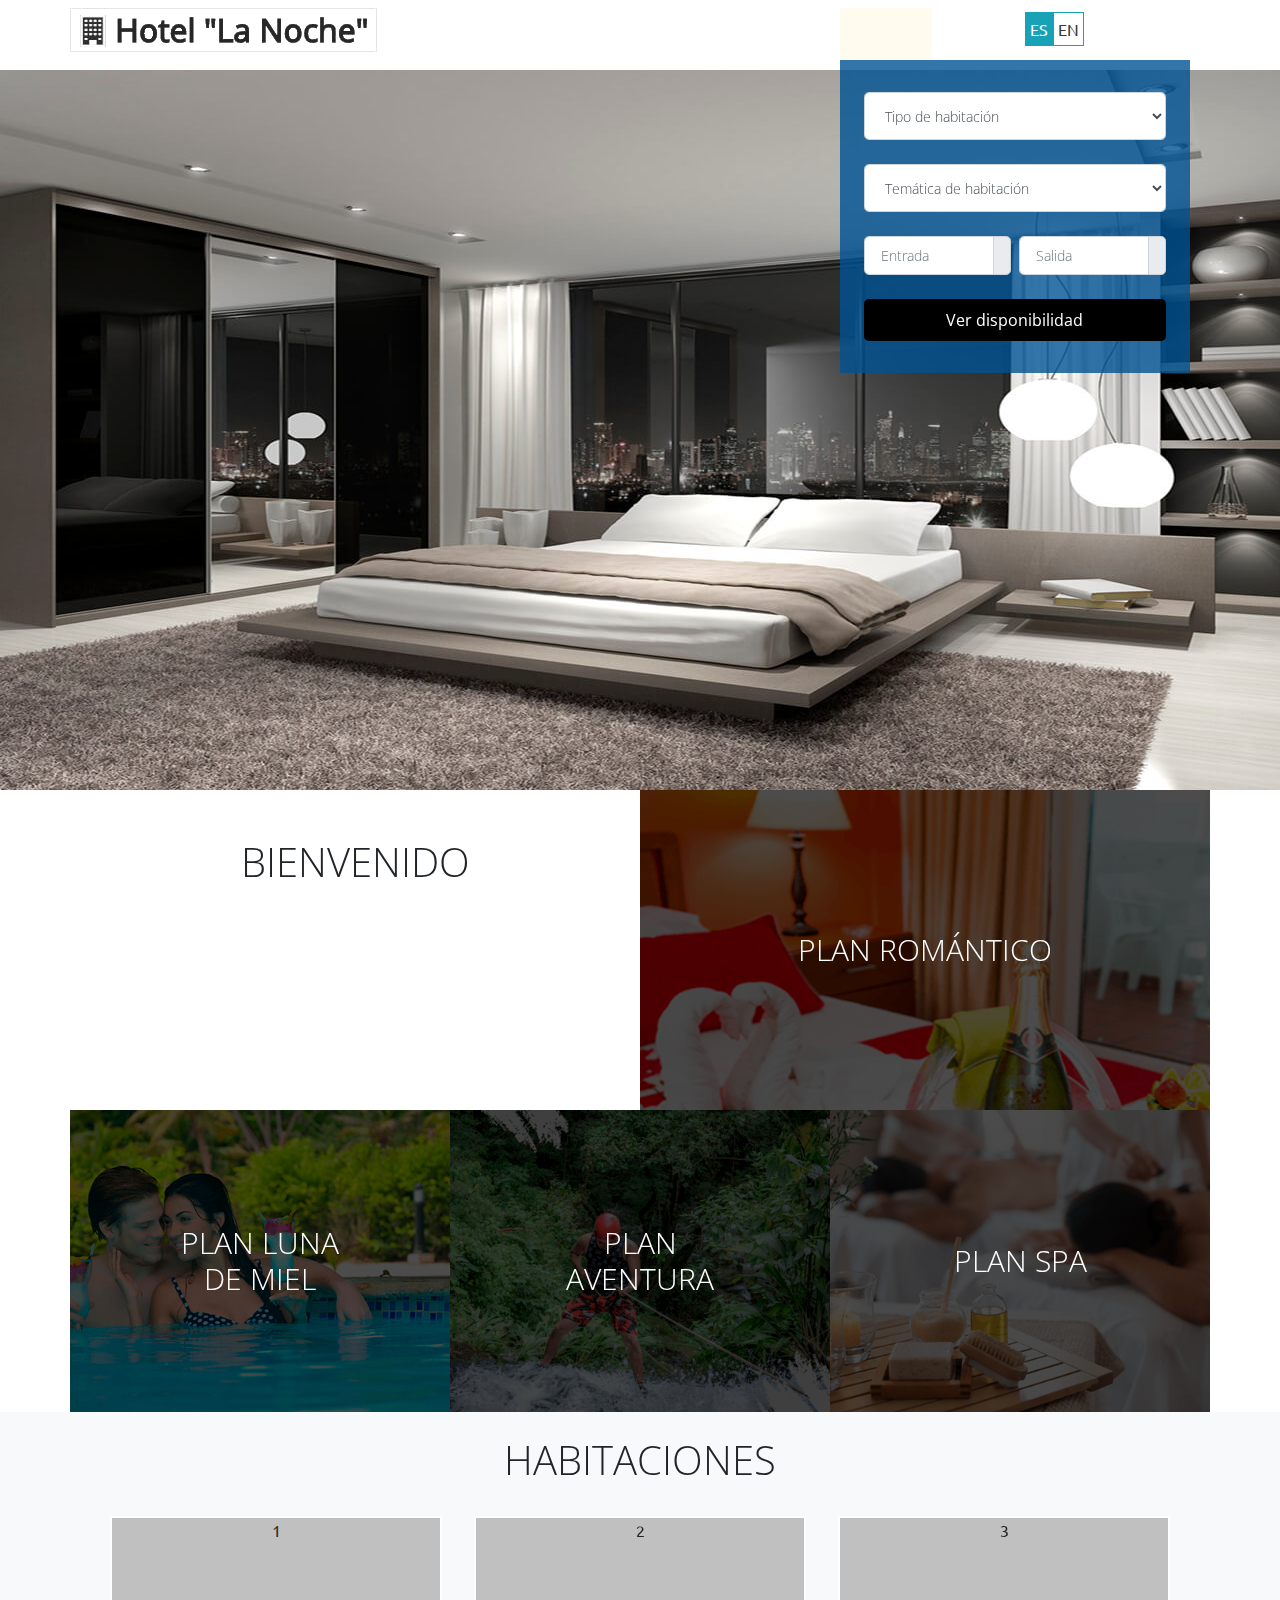
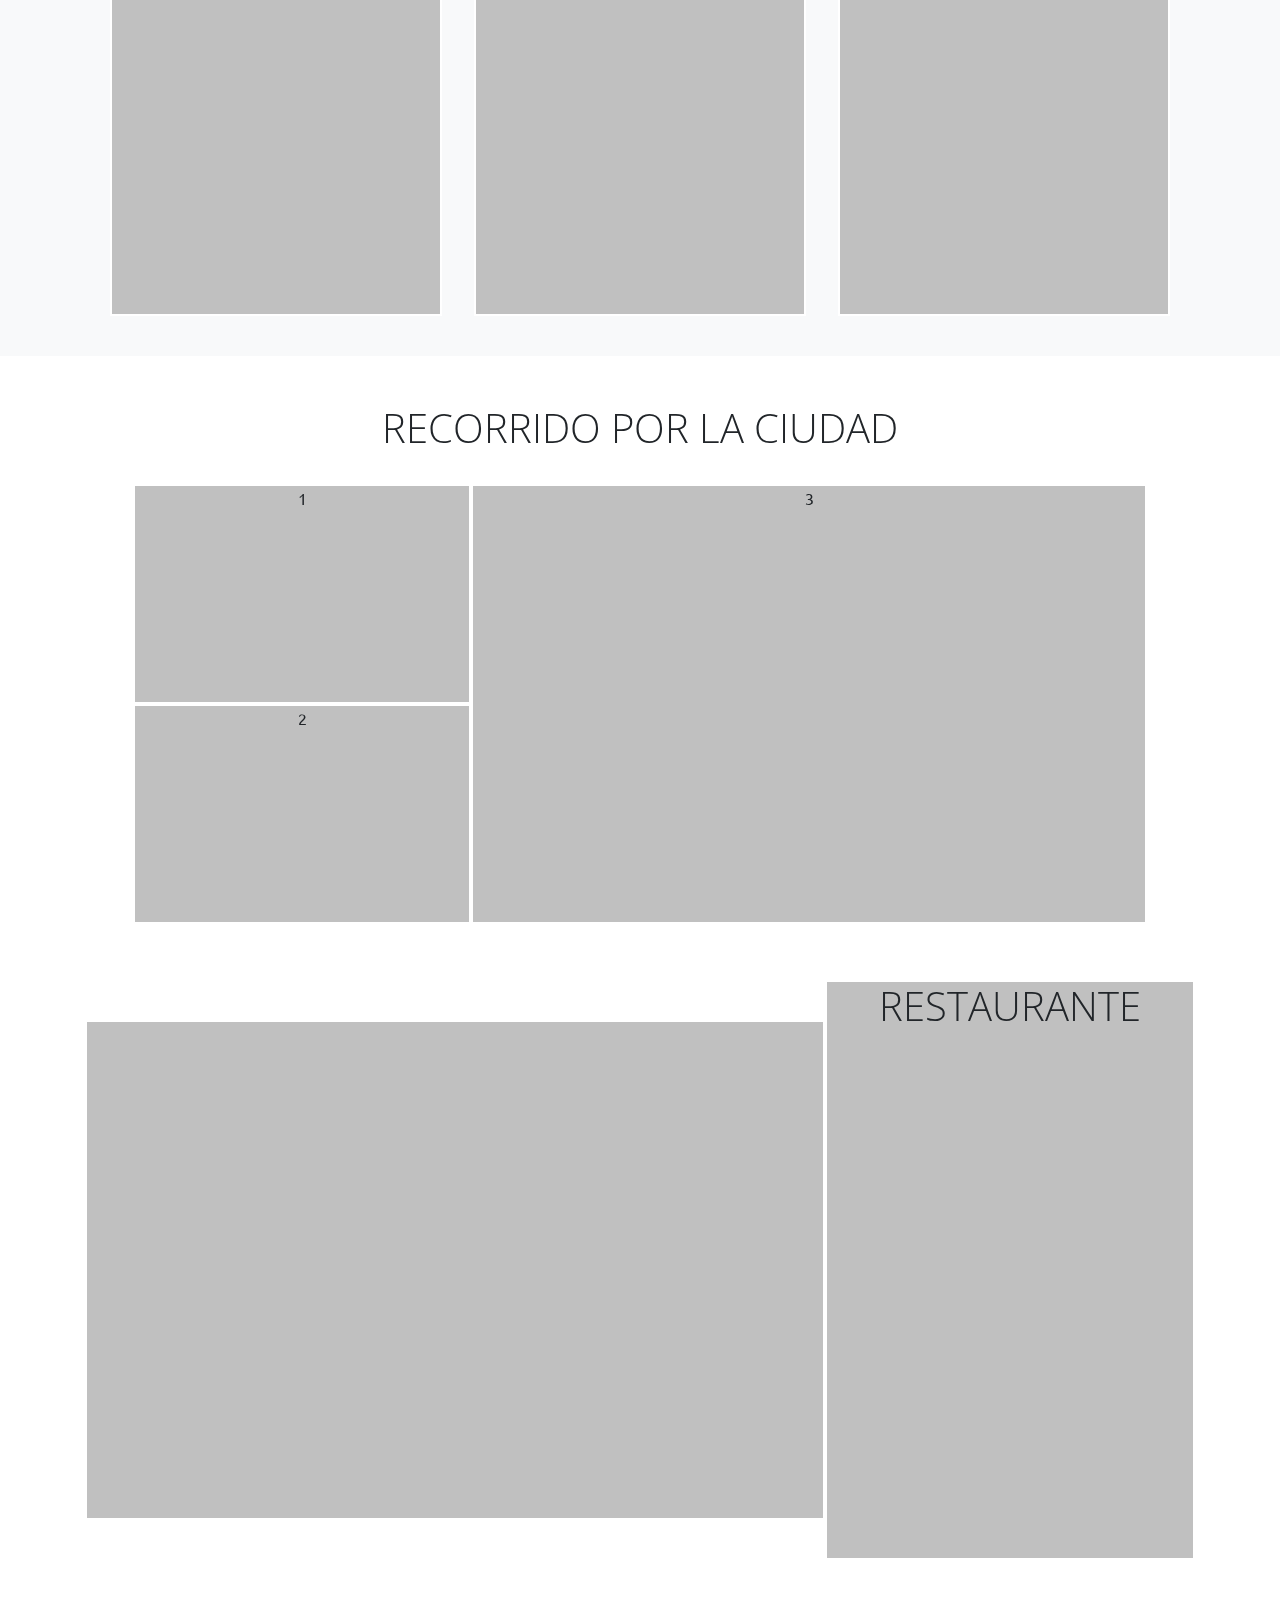
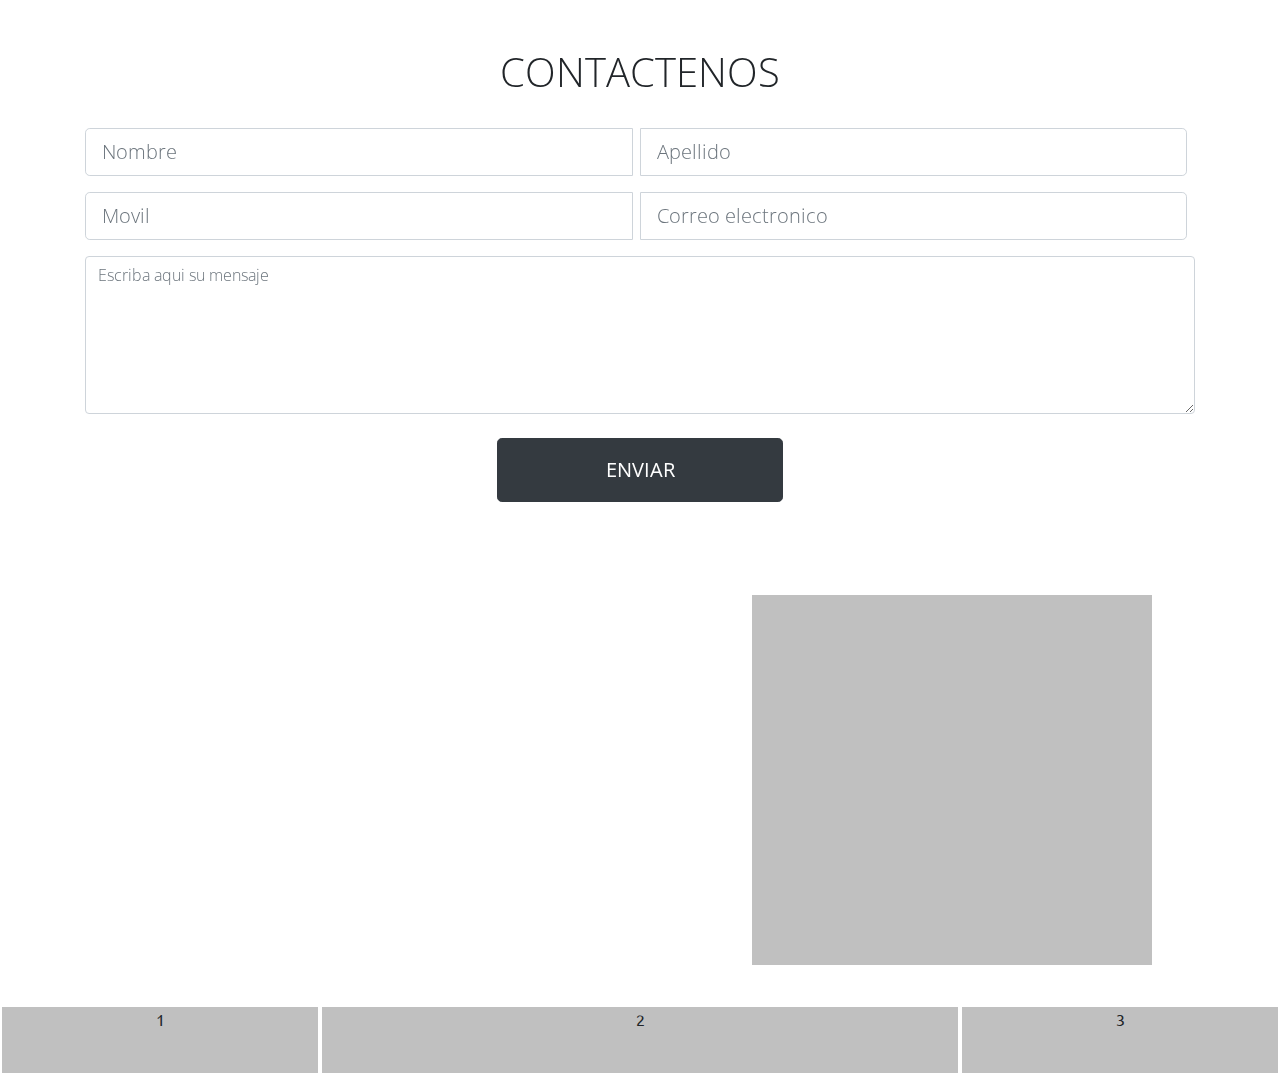
<file: SitioWeb-Hotel/index.html>
<!DOCTYPE html>
<html lang="en">
<head>
	<meta charset="UTF-8">
	<meta name="viewport" content="width=device-width, initial-scale=1">
	<title>"Hotel la noche"</title>
	<link rel="icon" href="imagen/icono.jpg">
	<!--=====================================
	VÍNCULOS CSS
	======================================-->
	<!-- Latest compiled and minified CSS -->
	<link rel="stylesheet" href="https://maxcdn.bootstrapcdn.com/bootstrap/4.1.0/css/bootstrap.min.css">

	<!--Font awesome-->
	<link rel="stylesheet" href="https://use.fontawesome.com/releases/v5.7.2/css/all.css" integrity="sha384-fnmOCqbTlWIlj8LyTjo7mOUStjsKC4pOpQbqyi7RrhN7udi9RwhKkMHpvLbHG9Sr" crossorigin="anonymous">
	<!-- Fuente Open Sans y Ubuntu -->
	<link href="https://fonts.googleapis.com/css?family=Open+Sans:300|Ubuntu" rel="stylesheet">

	<!-- jdSlider -->
	<link rel="stylesheet" href="css/plugins/jquery.jdSlider.css">

	<!-- bootstrap datepicker -->
	<link rel="stylesheet" href="css/plugins/bootstrap-datepicker.standalone.min.css">

	<!-- Hoja de estilo personalizada -->
	<link rel="stylesheet" href="css/style.css">

	<!--=====================================
	VÍNCULOS JAVASCRIPT
	======================================-->

	<!-- jQuery library -->
	<script src="https://ajax.googleapis.com/ajax/libs/jquery/3.3.1/jquery.min.js"></script>

	<!-- Popper JS -->
	<script src="https://cdnjs.cloudflare.com/ajax/libs/popper.js/1.14.0/umd/popper.min.js"></script>

	<!-- Latest compiled JavaScript -->
	<script src="https://maxcdn.bootstrapcdn.com/bootstrap/4.1.0/js/bootstrap.min.js"></script>

	<!-- bootstrap datepicker -->
	<!-- https://bootstrap-datepicker.readthedocs.io/en/latest/ -->
	<script src="js/plugins/bootstrap-datepicker.min.js"></script>

	<!-- https://easings.net/es# -->
	<script src="js/plugins/jquery.easing.js"></script>

	<!-- https://markgoodyear.com/labs/scrollup/ -->
	<script src="js/plugins/scrollUP.js"></script>

	<!-- jdSlider -->
	<!-- https://www.jqueryscript.net/slider/Carousel-Slideshow-jdSlider.html -->
	<script src="js/plugins/jquery.jdSlider-latest.js"></script>

	
	
</head>
<body>
<!--HEADER-->
<!--´sirve para el efecto paralax de la imagen trasera-->
<header class="container-fluid p-0 bg-white">
	<div class="container p-0">
		<div class="grid-container py-2">
			
			<!--Logo-->
			<div class="grid-item">
				<a href="index.html">
					<img src="imagen/logo_LaNoche.png" alt="img-fluid">
				</a>
			</div>
			<div class="grid-item d-none d-lg-block"></div>

			<!--Campana y reserva-->
			<div class="grid-item d-none d-lg-block bloqueReservas">
				<div class="py-2 campana-y-reserva mostrarBloqueReservas" modo="abajo">
					<i class="fas fa-concierge-bell lead mx-2"></i>
					<i class="fas fa-caret-up lead mx-2 flechaReserva"></i>
				</div>

				<!--Formulario de reservas-->
				<div class="formReservas py-1 py-lg-2 px-4">
					<div class="form-group my-4">
						<select class="form-control form-control-lg">
							<option>Tipo de habitación</option>
							<option>Suite</option>
							<option>Especial</option>
							<option>Standar</option>
						</select>
					</div>

					<div class="form-group my-4">
						<select class="form-control form-control-lg">
							<option>Temática de habitación</option>
							<option>Oriental</option>
							<option>Contemporánea</option>
							<option>Africana</option>
							<option>Clásica</option>
							<option>Retro</option>
						</select>
					</div>

					<div class="row">
						 <div class="col-6 input-group input-group-lg pr-1">						
							<input type="text" class="form-control datepicker entrada" placeholder="Entrada">
							<div class="input-group-append">
								<span class="input-group-text p-2">
									<i class="far fa-calendar-alt small text-gray-dark"></i>
								</span>
							</div>
						</div>

						<div class="col-6 input-group input-group-lg pl-1">
							<input type="text" class="form-control datepicker salida" placeholder="Salida">
							<div class="input-group-append">
								<span class="input-group-text p-2">
									<i class="far fa-calendar-alt small text-gray-dark"></i>
								</span>
							</div>
						</div>
					</div>
					<input type="button" class="btn btn-block btn-lg my-4 text-white" value="Ver disponibilidad">
				</div>
			</div>

			<!--INgreso de usuario-->
			<div class="grid-item d-none d-lg-block mt-2">
				<a href="#modalIngreso" data-toggle="modal"><i class="fas fa-user"></i></a>
			</div>

			<!--Seleccion de idioma-->
			<div class="grid-item d-none d-lg-block mt-1 idiomas">
				<span class="border border-info float-left p-1 bg-info text-white idiomaEs">ES</span>
				<span class="border border-info float-left p-1 bg-white text-dark idiomaEn">EN</span>
			</div>

			<!--menú boton-->
			<div class="grid-item mt-1 mt-sm-3 mt-md-4 mt-lg-2 botonMenu">
				<i class="fas fa-bars lead"></i>
			</div>
		</div>
	</div>
</header>

<!--MENÚ-->
<nav class="menu container-fluid p-0">
	<ul class="nav nav-justified py-2">
		
		<li class="nav-item">
			<a class="nav-link text-white" href="#planes">Planes</a>
		</li>

		<li class="nav-item">
			<a class="nav-link text-white" href="#habitaciones">Habitaciones</a>
		</li>

		<li class="nav-item">
			<a class="nav-link text-white" href="#pueblo">Trujillo</a>
		</li>

		<li class="nav-item">
			<a class="nav-link text-white" href="#restaurante">Restaurante</a>
		</li>
		<li class="nav-item">
			<a class="nav-link text-white" href="#contactenos">Contáctenos</a>
		</li>

		<li class="nav-item">
			<ul class="my-2 py-1">
				<li>
					<a href="#" target="_blank">
						<i class="fab fa-facebook-f text-white float-left mx-2"></i>
					</a>
				</li>

				<li>
					<a href="#" target="_blank">
						<i class="fab fa-twitter text-white float-left mx-2"></i>
					</a>
				</li>

				<li>
					<a href="#" target="_blank">
						<i class="fab fa-youtube text-white float-left mx-2"></i>
					</a>
				</li>

				<li>
					<a href="#" target="_blank">
						<i class="fab fa-instagram text-white float-left mx-2"></i>
					</a>
				</li>
			</ul>
		</li>
	</ul>
</nav>

<!--MENÚ MÓVIL-->
<div class="menuMovil">
	<div class="row">
		<div class="col-6">			
			<a href="#modalIngreso" data-toggle="modal">
				<i class="fas fa-user lead ml-3 mt-4"></i>
			</a>
		</div>	

		<div class="col-6">			
			<div class="float-right mr-3 mt-3 mr-sm-5 mt-sm-4">
				<span class="border border-info float-left p-1 bg-info text-white idiomaEs">ES</span>
				<span class="border border-info float-left p-1 bg-white text-dark idiomaEn">EN</span>
			</div>	
		</div>	
	</div>

	<div class="formReservas py-1 py-lg-2 px-4">
		<div class="form-group my-4">
			<select class="form-control form-control-lg">
				<option>Tipo de habitación</option>
				<option>Suite</option>
				<option>Especial</option>
				<option>Standar</option>
			</select>
		</div>

		<div class="form-group my-4">
			<select class="form-control form-control-lg">
				<option>Temática de habitación</option>
				<option>Oriental</option>
				<option>Contemporánea</option>
				<option>Africana</option>
				<option>Clásica</option>
				<option>Retro</option>
			</select>
		</div>

		<div class="row">
			 <div class="col-6 input-group input-group-lg pr-1">
				<input type="text" class="form-control datepicker entrada" placeholder="Entrada">
				<div class="input-group-append">
					<span class="input-group-text p-2">
						<i class="far fa-calendar-alt small text-gray-dark"></i>
					</span>
				</div>
			</div>

			<div class="col-6 input-group input-group-lg pl-1">
				<input type="text" class="form-control datepicker salida" placeholder="Salida">
				<div class="input-group-append">
					<span class="input-group-text p-2">
						<i class="far fa-calendar-alt small text-gray-dark"></i>
					</span>
				</div>
			</div>
		</div>

		<input type="button" class="btn btn-block btn-lg my-4 text-white" value="Ver disponibilidad">
	</div>

	<ul class="nav flex-column mt-4 pl-4 mb-5">
		<li class="nav-item">
			<a class="nav-link text-white my-2" href="#planesMovil">Planes</a>
		</li>

		<li class="nav-item">
			<a class="nav-link text-white my-2" href="#habitaciones">Habitaciones</a>
		</li>

		<li class="nav-item">
			<a class="nav-link text-white my-2" href="#pueblo">Recorrido Trujillo</a>
		</li>

		<li class="nav-item">
			<a class="nav-link text-white my-2" href="#restaurante">Restaurante</a>
		</li>

		<li class="nav-item">
			<a class="nav-link text-white my-2" href="#contactenos">Contáctenos</a>
		</li>
	</ul>
</div>

<!--banner-->
<div class="banner container-fluid p-0">
	<div class="jd-slider fade-slider">		
		<div class="slide-inner">			
			<ul class="slide-area">				
				<li>					
                    <img src="imagen/banner01.jpg" width="100%">
                </li>

                <li>              	
                    <img src="imagen/banner02.jpg" width="100%">
                </li>

                <li>               	
                    <img src="imagen/banner03.jpg" width="100%">
                </li>

                <li>               	
                    <img src="imagen/banner04.jpg" width="100%">
                </li>
			</ul>
		</div>

	 	<div class="controller d-none">
			<a class="auto" href="#">
                <i class="fas fa-play fa-xs"></i>
                <i class="fas fa-pause fa-xs"></i>
            </a>
            <div class="indicate-area"></div>
	 	</div>

	 	<div class="verMas text-center bg-white rounded-circle d-none d-lg-block" vinculo="#planes">
    		<i class="fas fa-chevron-down"></i>	
    	</div>
	</div>
</div>

<!--planes-->
<div class="planes container-fluid bg-white p-0" id="planes">
	<div class="container p-0">		
		<div class="grid-container">			
			<div class="grid-item">				
				<h1 class="text-center py-3 py-lg-5 tituloPlan" tituloPlan="BIENVENIDO">BIENVENIDO</h1>

				<p class="text-muted text-left px-4 descripcionPlan" descripcionPlan="Hotel en la mejor ubicacion en la ciudad primaveral, ofreciendo sus distintos planes para que su estadia sea maravillosa."></p>
			</div>

			<div class="grid-item d-none d-lg-block" data-toggle="modal" data-target="#modalPlanes">
				<figure class="text-center">					
					<h1 descripcion="Lorem ipsum dolor sit amet, consectetur adipisicing elit. Quas suscipit quis eligendi voluptatibus dolore libero quasi delectus odit impedit optio eius corporis cumque numquam aliquid repudiandae quisquam dolor explicabo, totam.">PLAN ROMÁNTICO</h1>
				</figure>

				<img src="imagen/plan-romantico.png" class="img-fluid" width="100%">
			</div>

			<div class="grid-item d-none d-lg-block" data-toggle="modal" data-target="#modalPlanes">				
				<figure class="text-center">					
					<h1 descripcion="Lorem ipsum dolor sit amet, consectetur adipisicing elit. Placeat dicta fugiat nihil amet officiis, atque molestiae velit, quod repudiandae asperiores illum accusantium ullam, necessitatibus excepturi inventore, mollitia est vitae impedit.">PLAN LUNA DE MIEL</h1>
				</figure>

				<img src="imagen/luna-de-miel.png" class="img-fluid" width="100%">
			</div>

			<div class="grid-item d-none d-lg-block" data-toggle="modal" data-target="#modalPlanes">				
				<figure class="text-center">					
					<h1 descripcion="Lorem ipsum dolor sit amet, consectetur adipisicing elit. Deserunt blanditiis nulla expedita nostrum vero. Laborum repudiandae numquam mollitia earum natus ut delectus quas, iste unde doloribus suscipit qui, voluptate perspiciatis.">PLAN AVENTURA</h1>
				</figure>

				<img src="imagen/plan-aventura.png" class="img-fluid" width="100%">
			</div>

			<div class="grid-item d-none d-lg-block" data-toggle="modal" data-target="#modalPlanes">				
				<figure class="text-center">
					<h1 descripcion="Lorem ipsum dolor sit amet, consectetur adipisicing elit. Consectetur perspiciatis debitis sint sapiente nemo a molestiae, velit, ab numquam praesentium dolor nulla dolorum doloremque odio laboriosam impedit fuga ad, necessitatibus.">PLAN SPA</h1>
				</figure>

				<img src="imagen/plan-spa.png" class="img-fluid" width="100%">
			</div>
		</div>
	</div>
</div>

<!--Habitaciones-->
<div class=" habitaciones container-fluid bg-light">
	<div class="container">
		<h1 class="pt-4 text-center">HABITACIONES</h1>
		<div class="row p-4 text-center">
			<div class="col-12 col-lg-4 pb-3 px-0 px-lg-3">
				<main>1</main>
			</div>
			<div class="col-12 col-lg-4 pb-3 px-0 px-lg-3">
				<main>2</main>
			</div>
			<div class="col-12 col-lg-4 pb-3 px-0 px-lg-3">
				<main>3</main>
			</div>
		</div>
	</div>
</div>

<!--Plan movil-->
<div class="d-block d-lg-none planesMovil bg-white">
	<h1 class="text-center py-3">PLANES</h1>
	<div class="grid-container px-5">
		<div class="grid-item">1</div>
	</div>
</div>

<!--recorrido por la ciudad-->
<div class=" recorridoCiudad container-fluid bg-white">
	<div class="container">
		<h1 class="pt-5 text-center">RECORRIDO POR LA CIUDAD</h1>
		<div class="grid-container pt-4 pb-5 px-0 px-lg-5">
			<div class="grid-item">1</div>
			<div class="grid-item">2</div>
			<div class="grid-item d-none d-lg-block">3</div>
		</div>
	</div>
</div>

<!--Restaurante-->
<div class="fondoRestaurante container-fluid bg-dark">
	
</div>

<div class="restaurante container-fluid pt-5">
	<div class="container">
		<div class="grid-container">
			<div class="grid-item d-none d-lg-block">
				<div class="carta row p-5">
					<div class="col-4 text-center p-1">1</div>
					<div class="col-4 text-center p-1">2</div>
					<div class="col-4 text-center p-1">3</div>
					<div class="col-4 text-center p-1">4</div>
					<div class="col-4 text-center p-1">5</div>
					<div class="col-4 text-center p-1">6</div>
				</div>
			</div>
			<div class="grid-item">
				<h1>RESTAURANTE</h1>
			</div>
		</div>
	</div>
</div>

<!--Contactenos-->
<div class="contactenos container-fluid bg-white py-4">
	<div class="container text-center">
		<h1 class="py-sm-4">CONTACTENOS</h1>
		<form>
			<div class="input-group input-group-lg">
				<input type="text" class="form-control mb-3 mr-2 form-control-lg" placeholder="Nombre">
				<input type="text" class="form-control mb-3 mr-2 form-control-lg" placeholder="Apellido">
			</div>

			<div class="input-group input-group-lg">
				<input type="text" class="form-control mb-3 mr-2 form-control-lg" placeholder="Movil">
				<input type="text" class="form-control mb-3 mr-2 form-control-lg" placeholder="Correo electronico">
			</div>

			<textarea class="form-control" rows="6" placeholder="Escriba aqui su mensaje"></textarea>

			<input class="btn btn-dark my-4 btn-lg py-3 text-uppercase" value="Enviar">
		</form>
	</div>
</div>

<!--Mapa-->
<div class="mapa container-fluid bg-white p-0">
	<iframe src="https://www.google.com/maps/embed?pb=!1m18!1m12!1m3!1d3949.8883894644237!2d-79.0117212857559!3d-8.112845694159578!2m3!1f0!2f0!3f0!3m2!1i1024!2i768!4f13.1!3m3!1m2!1s0x91ad162da0799015%3A0xd249c69229cf35ae!2sRicardo%20Palma%2C%20Trujillo%2013007!5e0!3m2!1ses-419!2spe!4v1574807142761!5m2!1ses-419!2spe" width="100%" height="450" frameborder="0" style="border:0;" allowfullscreen></iframe>
	
	<div class="info">
		
	</div>
</div>

<!--Footer-->
<footer class="container-fluid p-0">
	<div class="grid-container">
		<div class="grid-item d-none d-lg-block">1</div>
		<div class="grid-item d-none d-lg-block">2</div>
		<div class="grid-item">3</div>
	</div>
</footer>

<!--VENTANA MODAL INGRESO-->
<div class="modal" id="modalIngreso">
  <div class="modal-dialog">
    <div class="modal-content">
      <div class="modal-header bg-info text-white">
        <h4 class="modal-title">Ingresar</h4>
        <button type="button" class="close text-white" data-dismiss="modal">&times;</button>
      </div>

      <div class="modal-body">

      	<!--INGRESO CON REDES SOCIALES-->
       
      	<div class="d-flex">
			<div class="px-2 flex-fill">
				<p class="p-2 bg-primary text-center text-white">
					<i class="fab fa-facebook"></i>
					Ingreso con Facebook
				</p>
			</div>
			<div class="px-2 flex-fill">
				<p class="p-2 bg-danger text-center text-white">
					<i class="fab fa-google"></i>
					Ingreso con Google
				</p>
			</div>
      	</div>

      	<!--INGRESO DIRECTO-->
		<hr class="mt-0">
		<form>
			<div class="input-group mb-3">
			    <div class="input-group-prepend">
			      <span class="input-group-text">
			      	<i class="far fa-envelope"></i>
			      </span>
			    </div>
			    <input type="email" class="form-control" placeholder="Email">
		  	</div>

		  	<div class="input-group mb-3">
			    <div class="input-group-prepend">
			      <span class="input-group-text">
					<i class="fas fa-unlock-alt"></i>
			      </span>
			    </div>
			    <input type="password" class="form-control" placeholder="Contraseña">
		  	</div>	

			<input type="submit" class="btn btn-dark btn-block" value="Ingresar">
		</form>
      </div>

      <div class="modal-footer">    
		¿No tiene una cuenta registrada? | 
		<strong>
			<a href="#modalRegistro" data-toggle="modal" data-dismiss="modal">
				Registrarse
			</a>
		</strong>
      </div>
    </div>
  </div>
</div>

<!--VENTANA MODAL REGISTRO-->
<div class="modal" id="modalRegistro">
  <div class="modal-dialog">
    <div class="modal-content">
      <div class="modal-header bg-info text-white">
        <h4 class="modal-title">Registarse</h4>
        <button type="button" class="close text-white" data-dismiss="modal">&times;</button>
      </div>
      <div class="modal-body">

      	<!--INGRESO CON REDES SOCIALES-->
 		<div class="d-flex">
			<div class="px-2 flex-fill">
				<p class="p-2 bg-primary text-center text-white">
					<i class="fab fa-facebook"></i>
					Ingreso con Facebook
				</p>
			</div>

			<div class="px-2 flex-fill">
				<p class="p-2 bg-danger text-center text-white">
					<i class="fab fa-google"></i>
					Ingreso con Google
				</p>
			</div>
      	</div>

      	<!--REGISTRO DIRECTO-->
		<hr class="mt-0">
		<form>
			<div class="input-group mb-3">
			    <div class="input-group-prepend">
			      <span class="input-group-text">	      	
			      	<i class="far fa-user"></i>
			      </span>
			    </div>
			    <input type="text" class="form-control" placeholder="Nombre">
		  	</div>

			<div class="input-group mb-3">
			    <div class="input-group-prepend">
			      <span class="input-group-text">
			      	<i class="far fa-envelope"></i>
			      </span>
			    </div>
			    <input type="email" class="form-control" placeholder="Email">
		  	</div>

		  	<div class="input-group mb-3">
			    <div class="input-group-prepend">
			      <span class="input-group-text">
					<i class="fas fa-unlock-alt"></i>
			      </span>
			    </div>
			    <input type="password" class="form-control" placeholder="Contraseña">
		  	</div>			
			<input type="submit" class="btn btn-dark btn-block" value="Registrarse">
		</form>
      </div>

      <div class="modal-footer">
		¿Ya tienes una cuenta registrada? | 
		<strong>
			<a href="#modalIngreso" data-toggle="modal" data-dismiss="modal">
				Ingresar
			</a>
		</strong>
      </div>
    </div>
  </div>
</div>


<script src="js/script.js">
	
</script>
</body>
</html>
</file>
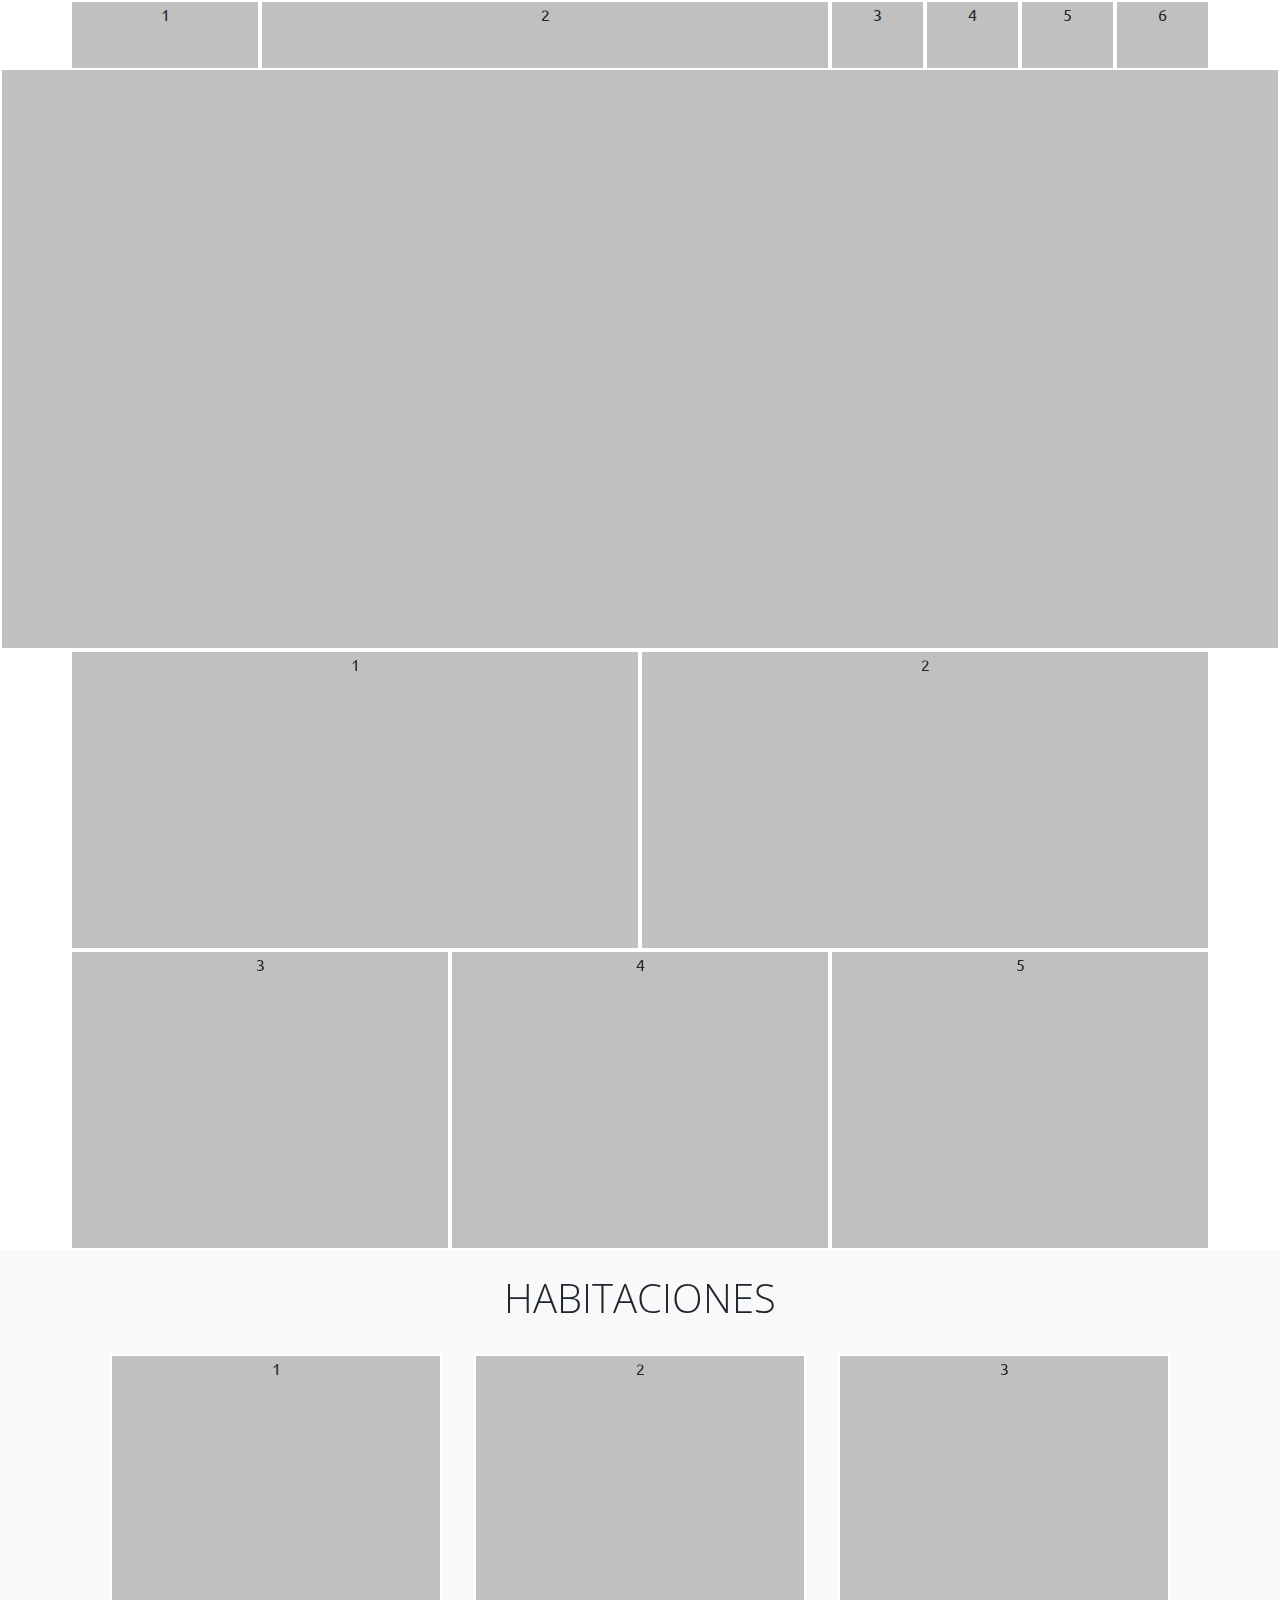
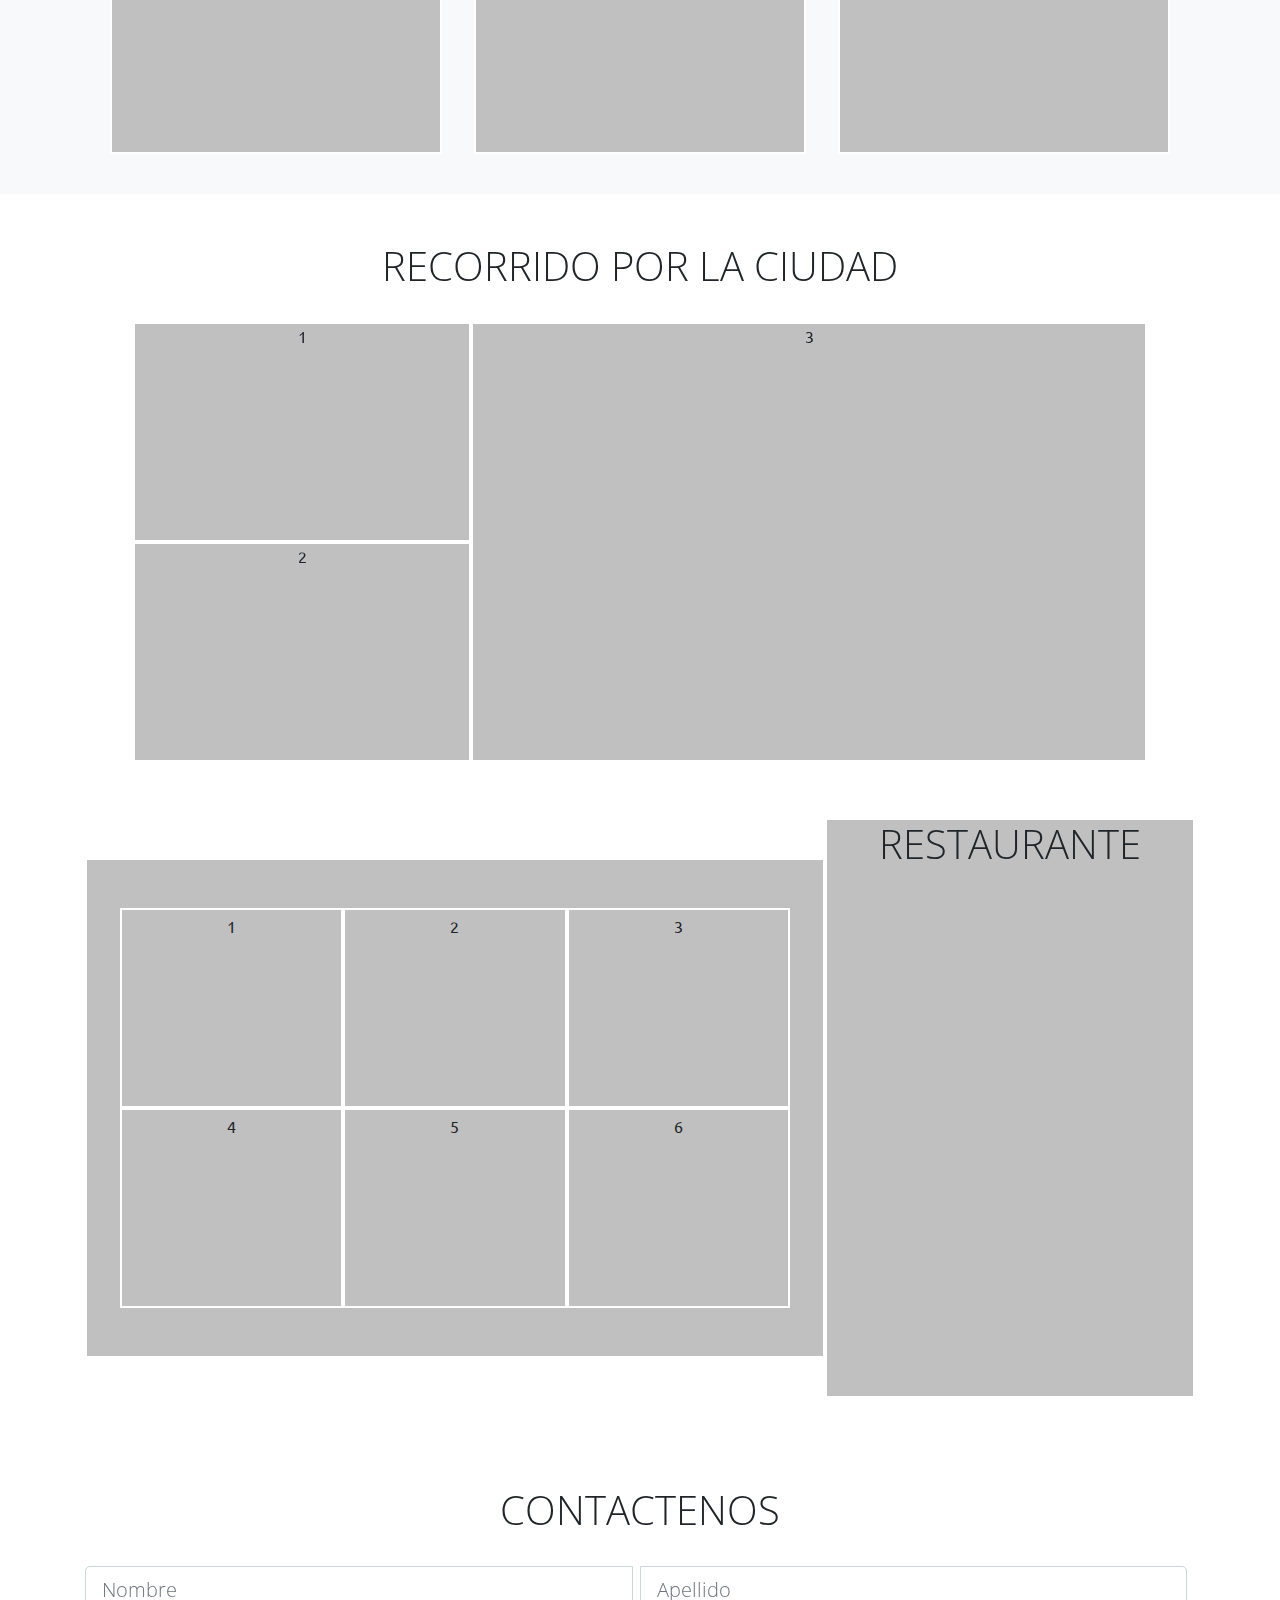
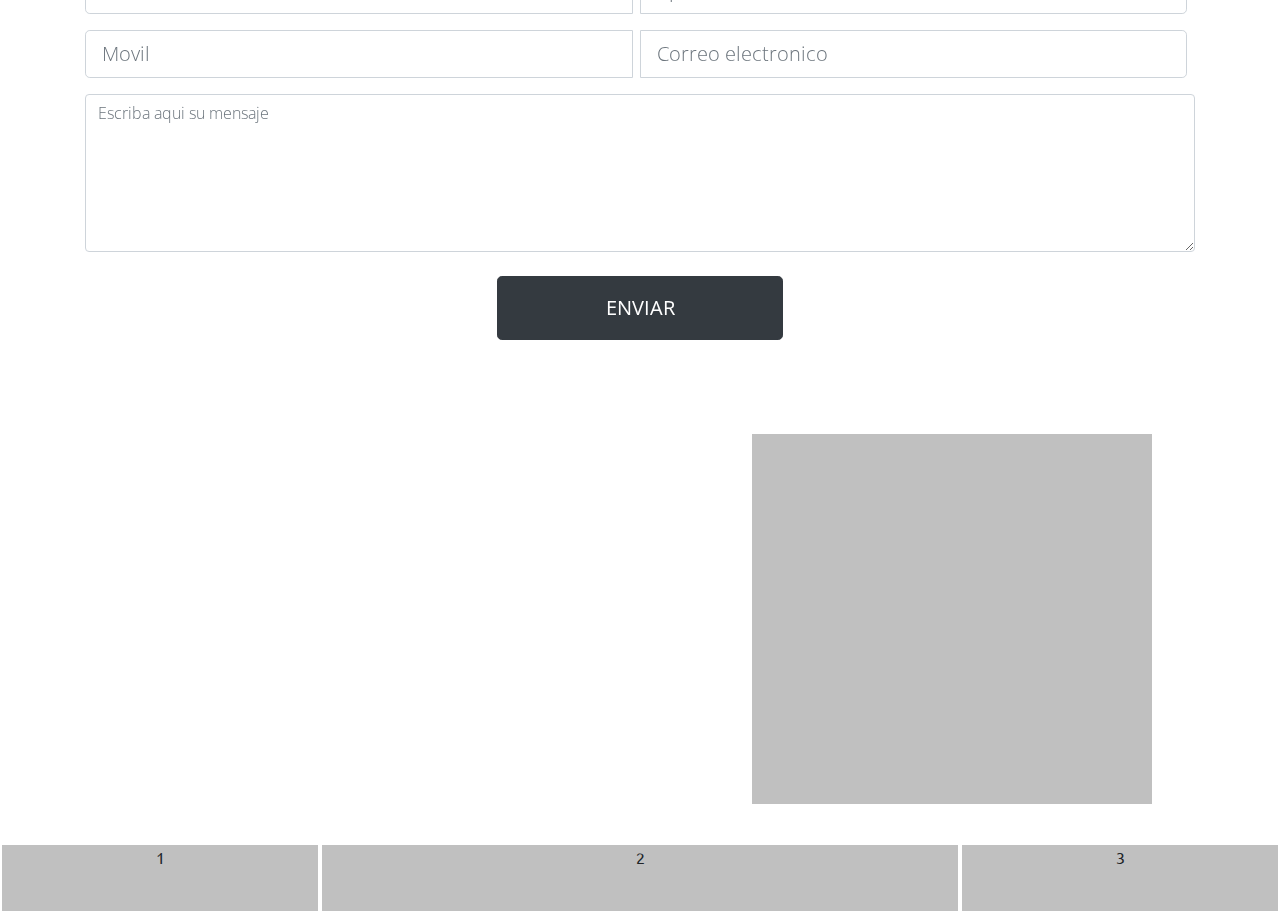
<file: SitioWeb-Hotel/index-wireframe.html>
<!DOCTYPE html>
<html lang="en">
<head>
	<meta charset="UTF-8">
	<meta name="viewport" content="width=device-width, initial-scale=1">
	<title>"Hotel la noche"</title>
	<link rel="icon" href="imagen/icono.jpg">

	<!--=====================================
	VÍNCULOS CSS
	======================================-->

	<!-- Latest compiled and minified CSS -->
	<link rel="stylesheet" href="https://maxcdn.bootstrapcdn.com/bootstrap/4.1.0/css/bootstrap.min.css">

	<!-- Fuente Open Sans y Ubuntu -->
	<link href="https://fonts.googleapis.com/css?family=Open+Sans:300|Ubuntu" rel="stylesheet">

	<!-- Hoja de estilo personalizada -->
	<link rel="stylesheet" href="css/style-wireframe.css">

	<!--=====================================
	VÍNCULOS JAVASCRIPT
	======================================-->

	<!-- jQuery library -->
	<script src="https://ajax.googleapis.com/ajax/libs/jquery/3.3.1/jquery.min.js"></script>

	<!-- Popper JS -->
	<script src="https://cdnjs.cloudflare.com/ajax/libs/popper.js/1.14.0/umd/popper.min.js"></script>

	<!-- Latest compiled JavaScript -->
	<script src="https://maxcdn.bootstrapcdn.com/bootstrap/4.1.0/js/bootstrap.min.js"></script>

</head>
<body>
<!--HEADER-->
<!--
	´sirve para el efecto paralax de la imagen trasera
-->
<header class="container-fluid p-0 bg-white">
	<div class="container p-0">
		<div class="grid-container">
			<div class="grid-item">1</div>
			<div class="grid-item d-none d-lg-block">2</div>
			<div class="grid-item d-none d-lg-block">3</div>
			<div class="grid-item d-none d-lg-block">4</div>
			<div class="grid-item d-none d-lg-block">5</div>
			<div class="grid-item">6</div>
		</div>
	</div>
</header>

<!--banner-->
<div class="banner container-fluid p-0">1</div>

<!--planes-->
<div class=" planes container-fluid bg-white p-0">
	<div class="container p-0">
		<div class="grid-container">
			<div class="grid-item">1</div>
			<div class="grid-item d-none d-lg-block">2</div>
			<div class="grid-item d-none d-lg-block">3</div>
			<div class="grid-item d-none d-lg-block">4</div>
			<div class="grid-item d-none d-lg-block">5</div>
		</div>
	</div>
</div>

<!--Habitaciones-->
<div class=" habitaciones container-fluid bg-light">
	<div class="container">
		<h1 class="pt-4 text-center">HABITACIONES</h1>
		<div class="row p-4 text-center">
			<div class="col-12 col-lg-4 pb-3 px-0 px-lg-3">
				<main>1</main>
			</div>
			<div class="col-12 col-lg-4 pb-3 px-0 px-lg-3">
				<main>2</main>
			</div>
			<div class="col-12 col-lg-4 pb-3 px-0 px-lg-3">
				<main>3</main>
			</div>
		</div>
	</div>
</div>

<!--Plan movil-->
<div class="d-block d-lg-none planesMovil bg-white">
	<h1 class="text-center py-3">PLANES</h1>
	<div class="grid-container px-5">
		<div class="grid-item">1</div>
	</div>
</div>

<!--recorrido por la ciudad-->
<div class=" recorridoCiudad container-fluid bg-white">
	<div class="container">
		<h1 class="pt-5 text-center">RECORRIDO POR LA CIUDAD</h1>
		<div class="grid-container pt-4 pb-5 px-0 px-lg-5">
			<div class="grid-item">1</div>
			<div class="grid-item">2</div>
			<div class="grid-item d-none d-lg-block">3</div>
		</div>
	</div>
</div>

<!--Restaurante-->
<div class="fondoRestaurante container-fluid bg-dark">
	
</div>

<div class="restaurante container-fluid pt-5">
	<div class="container">
		<div class="grid-container">
			<div class="grid-item d-none d-lg-block">
				<div class="carta row p-5">
					<div class="col-4 text-center p-1">1</div>
					<div class="col-4 text-center p-1">2</div>
					<div class="col-4 text-center p-1">3</div>
					<div class="col-4 text-center p-1">4</div>
					<div class="col-4 text-center p-1">5</div>
					<div class="col-4 text-center p-1">6</div>
				</div>
			</div>
			<div class="grid-item">
				<h1>RESTAURANTE</h1>
			</div>
		</div>
	</div>
</div>

<!--Contactenos-->
<div class="contactenos container-fluid bg-white py-4">
	<div class="container text-center">
		<h1 class="py-sm-4">CONTACTENOS</h1>
		<form>
			<div class="input-group input-group-lg">
				<input type="text" class="form-control mb-3 mr-2 form-control-lg" placeholder="Nombre">
				<input type="text" class="form-control mb-3 mr-2 form-control-lg" placeholder="Apellido">
			</div>

			<div class="input-group input-group-lg">
				<input type="text" class="form-control mb-3 mr-2 form-control-lg" placeholder="Movil">
				<input type="text" class="form-control mb-3 mr-2 form-control-lg" placeholder="Correo electronico">
			</div>

			<textarea class="form-control" rows="6" placeholder="Escriba aqui su mensaje"></textarea>

			<input class="btn btn-dark my-4 btn-lg py-3 text-uppercase" value="Enviar">
		</form>
	</div>
</div>

<!--Mapa-->
<div class="mapa container-fluid bg-white p-0">
	<iframe src="https://www.google.com/maps/embed?pb=!1m18!1m12!1m3!1d3949.8883894644237!2d-79.0117212857559!3d-8.112845694159578!2m3!1f0!2f0!3f0!3m2!1i1024!2i768!4f13.1!3m3!1m2!1s0x91ad162da0799015%3A0xd249c69229cf35ae!2sRicardo%20Palma%2C%20Trujillo%2013007!5e0!3m2!1ses-419!2spe!4v1574807142761!5m2!1ses-419!2spe" width="100%" height="450" frameborder="0" style="border:0;" allowfullscreen></iframe>
	
	<div class="info">
		
	</div>
</div>

<!--Footer-->
<footer class="container-fluid p-0">
	<div class="grid-container">
		<div class="grid-item d-none d-lg-block">1</div>
		<div class="grid-item d-none d-lg-block">2</div>
		<div class="grid-item">3</div>
	</div>
</footer>
</body>
</html>
</file>
<file: SitioWeb-Hotel/css/style.css>
/*=============================================
GLOBAL
=============================================*/
*{
	font-family: 'Ubuntu', sans-serif;
}

h1, h2, h3, h4, h5, h6, input, textarea, select, button{
	font-family: 'Open Sans', sans-serif;
	font-weight: 100;
}
/* Agregacion de tipografias al proyecto*/

/*Opciones que formatean los valores para la maquetacion*/
/*Se agrega para que comience con un estilo vacio las listas numericas y no numericas*/
ul, ol{
	list-style: none;
}

/*Vinculos sin estilos*/
/*visitados, enlace enfocados por encima activos*/
a:visited, a:link, a:focus, a:hover, a:active{
	list-style: none;
	text-decoration: none;
}

/*=============================================
HEADER
=============================================*/
/**Para que no se mueva, que sea estatico*/
header{
	position:fixed;
	top: 0;
	z-index:2;
}

header .grid-container{	
	display:grid;
	grid-template-columns: 3fr 5fr 1fr 1fr 1fr 1fr;
}

header .grid-item{
	text-align:center;
}

header .bloqueReservas{
	position: relative;
}

header .bloqueReservas .campana-y-reserva{
	background: #FFFBEE;
	cursor: pointer;
}

header .bloqueReservas .fa-concierge-bell{
	font-size: 25px;
	color: #847059;
}

header .bloqueReservas .fa-caret-down, header .bloqueReservas .fa-caret-up{
	font-size:25px; 
	color:#236AA1;
}

header .formReservas{
	position: absolute;
    top: 52px;
    width: 350px;
    height: auto;
    left:0px;
    z-index: 2;
    background: rgba(0, 83, 147, .8);
}

header .formReservas .input-group-lg input, header .formReservas select{
	font-size:14px;
}

header .formReservas input[type="button"]{
	background:black;
	font-size:16px;
}

header .fa-user{
	font-size:25px; 
	color:#DFDAD4;
	cursor:pointer;
}

header .idiomas span{
	cursor:pointer;
}

header .botonMenu i{
	font-size:30px; 
	color:#B5A99B;
	cursor:pointer;
}

/*MENU*/
nav.menu{
	position: fixed;
	z-index:10;
	top: 60px;
	background-color: black;
	display:none;
}

nav.menu li > .nav-link{
	transition:.5s all;
}

nav.menu li:hover > .nav-link{
	background:#197DB1;
	transition:.5s all;
}

/*Menu movil*/
.menuMovil{
	display:none;
	position:fixed;
	background: rgba(0,0,0,.8);
	width:100%;
	height:90vh;
	z-index:2;
	overflow-x: hidden;  
}

.menuMovil .formReservas input[type="button"]{
	background:black;
	font-size:16px;
}

.menuMovil .formReservas{
	background: rgba(0, 83, 147, .8);
	position: relative;
	top:23px;
}

.menuMovil .nav{
	background-color: black !important;
}

/*BANNER*/
.banner .fade-slider{
	position:relative;
}

.banner .verMas{
	position:absolute;
	width:60px;
	line-height: 60px;
  	bottom: 5%;
    left: 50%;
    font-size:30px;
    transform: translate(-50%, 0%);
    cursor:pointer;
}


/*Planes*/
.planes .grid-container{
	display:grid;
	grid-template-columns: 1fr 1fr 1fr 1fr 1fr 1fr;
}

.planes .grid-item{
	position:relative;
	cursor:pointer;
}

.planes .grid-item:nth-child(1){
	grid-column: 1 / span 3;
}

.planes .grid-item:nth-child(2){
	grid-column: 4 / span 3;
	height:320px;
	overflow: hidden;
}

.planes .grid-item:nth-child(3){
	grid-column: 1 / span 2;
}

.planes .grid-item:nth-child(4){
	grid-column: 3 / span 2;
}

.planes .grid-item:nth-child(5){
	grid-column: 5 / span 2;
}

.planes .grid-item figure{
	position:absolute;
	bottom:-16px;
	left:0;
	width:100%;
	height:100%;
	background:rgba(0,0,0,.7);
	color:white;
}

.planes .grid-item figure h1{
	position:absolute;
	top:50%;
	left:50%;
	transform: translate(-50%, -50%);
	font-size:30px !important;
}

.planesMovil li{
	overflow: hidden;
}

.planesMovil img{
	width:200% !important;
}

/*Habitaciones*/
.habitaciones .row div[class*="col"] main{
	background-color: silver;
	border: 2px solid white;
	height: 400px;
}

/*Recorrido ciudad*/
.recorridoCiudad .grid-container{
	display: grid;
	grid-template-columns: 1fr 2fr;
}

.recorridoCiudad .grid-item{
	background-color: silver;
	border: 2px solid white;
	text-align: center;
}

.recorridoCiudad .grid-item:nth-child(1){
	grid-row: 1/span 1;
	height: 220px;
}

.recorridoCiudad .grid-item:nth-child(2){
	grid-row: 2/span 1;
	height: 220px;
}

.recorridoCiudad .grid-item:nth-child(3){
	grid-row: 1/span 2;
	height: 440px;
}

/*Restaurante*/
.fondoRestaurante{
	position: fixed;
	z-index: -1;
	top: 0;
	left: 0;
	height: 500px;
}

.restaurante .grid-container{
	display: grid;
	grid-template-columns: 2fr 1fr;
}

.restaurante .grid-item{
	background-color: silver;
	border: 2px solid white;
	text-align: center;
}

.restaurante .grid-item:nth-child(1){
	height: 500px;
}

.restaurante .grid-item:nth-child(2){
	position: relative;
	z-index: 1;
	top: -40px;
	height: 580px;
}

.restaurante .carta div[class*="col"]{
	background-color: silver;
	border: 2px solid white;
	text-align: center;
	height: 200px;
}

/*Mapa*/
.mapa{
	position: relative;
}

.mapa .info{
	position: absolute;
	width: 400px;
	right: 10%;
	top: 10%;
	background-color: silver;
	height: 370px;
}

/*Footer*/
footer .grid-container{
	display: grid;
	grid-template-columns: 2fr 4fr 2fr;	
}

footer .grid-item{
	background-color: silver;
	border: 2px solid white;
	text-align: center;
	height: 70px;
}

/*SCROLL UP*/
#scrollUp{
	bottom: 20px;
	right: 20px;
	width: 50px;
	height: 50px;
	background: url(../img/flecha.jpg);
}

/*Tablet vertical (Md revisa en 768px hacia abajo)*/
@media (max-width: 768px){
	header .grid-container{
		grid-template-columns: 4fr 1fr;
	}

	.banner{
		height: 400px;
	}

	.planes .grid-container{
		grid-template-columns: auto;
	}

	.planesMovil .gridcontainer{
		grid-template-columns: auto;
	}

	.planesMovil .grid-item{
		background-color: silver;
		border: 2px solid white;
		text-align: center;
		height: 450px;
	}

	.recorridoCiudad .grid-container{
		grid-template-columns: 1fr;
	}

	.restaurante .grid-container{
		grid-template-columns: 1fr;
	}

	.contactenos input{
		width: 100% !important;
		margin: 10px 0px !important;
	}

	footer .grid-container{
		grid-template-columns: 1fr;
	}
}
</file>
<file: SitioWeb-Hotel/css/style-wireframe.css>
/*=============================================
GLOBAL
=============================================*/
*{
	font-family: 'Ubuntu', sans-serif;
}

h1, h2, h3, h4, h5, h6, input, textarea, select, button{
	font-family: 'Open Sans', sans-serif;
	font-weight: 100;
}
/* Agregacion de tipografias al proyecto*/

/*Opciones que formatean los valores para la maquetacion*/
/*Se agrega para que comience con un estilo vacio las listas numericas y no numericas*/
ul, ol{
	list-style: none;
}

/*Vinculos sin estilos*/
/*visitados, enlace enfocados por encima activos*/
a:visited, a:link, a:focus, a:hover, a:active{
	list-style: none;
	text-decoration: none;
}

/*=============================================
HEADER
=============================================*/
/**Para que no se mueva, que sea estatico*/
header{
	position:fixed;
	z-index:3;
}

header .grid-container{	
	display:grid;
	grid-template-columns: 2fr 6fr 1fr 1fr 1fr 1fr;
}

header .grid-item{
	background-color: silver;
	border: 2px solid white;
	text-align:center;
	height: 70px;
}

/*BANNER*/
.banner{
	background-color: silver;
	border: 2px solid white;
	height: 650px;
}

/*Planes*/
.planes .grid-container{
	display: grid;
	grid-template-columns: 1fr 1fr 1fr 1fr 1fr 1fr;
}

.planes .grid-item{
	background-color: silver;
	border: 2px solid white;
	text-align: center;
	height: 300px;
}

.planes .grid-item:nth-child(1){
	grid-column: 1/span 3;
}

.planes .grid-item:nth-child(2){
	grid-column: 4/span 3;
}

.planes .grid-item:nth-child(3){
	grid-column: 1/span 2;
}

.planes .grid-item:nth-child(4){
	grid-column: 3/span 2;
}

.planes .grid-item:nth-child(5){
	grid-column: 5/span 2;
}

/*Habitaciones*/
.habitaciones .row div[class*="col"] main{
	background-color: silver;
	border: 2px solid white;
	height: 400px;
}

/*Recorrido ciudad*/
.recorridoCiudad .grid-container{
	display: grid;
	grid-template-columns: 1fr 2fr;
}

.recorridoCiudad .grid-item{
	background-color: silver;
	border: 2px solid white;
	text-align: center;
}

.recorridoCiudad .grid-item:nth-child(1){
	grid-row: 1/span 1;
	height: 220px;
}

.recorridoCiudad .grid-item:nth-child(2){
	grid-row: 2/span 1;
	height: 220px;
}

.recorridoCiudad .grid-item:nth-child(3){
	grid-row: 1/span 2;
	height: 440px;
}

/*Restaurante*/
.fondoRestaurante{
	position: fixed;
	z-index: -1;
	top: 0;
	left: 0;
	height: 500px;
}

.restaurante .grid-container{
	display: grid;
	grid-template-columns: 2fr 1fr;
}

.restaurante .grid-item{
	background-color: silver;
	border: 2px solid white;
	text-align: center;
}

.restaurante .grid-item:nth-child(1){
	height: 500px;
}

.restaurante .grid-item:nth-child(2){
	position: relative;
	z-index: 1;
	top: -40px;
	height: 580px;
}

.restaurante .carta div[class*="col"]{
	background-color: silver;
	border: 2px solid white;
	text-align: center;
	height: 200px;
}

/*Mapa*/
.mapa{
	position: relative;
}

.mapa .info{
	position: absolute;
	width: 400px;
	right: 10%;
	top: 10%;
	background-color: silver;
	height: 370px;
}

/*Footer*/
footer .grid-container{
	display: grid;
	grid-template-columns: 2fr 4fr 2fr;	
}

footer .grid-item{
	background-color: silver;
	border: 2px solid white;
	text-align: center;
	height: 70px;
}

/*Tablet vertical (Md revisa en 768px hacia abajo)*/
@media (max-width: 768px){
	header .grid-container{
		grid-template-columns: 4fr 1fr;
	}

	.banner{
		height: 400px;
	}

	.planes .grid-container{
		grid-template-columns: auto;
	}

	.planesMovil .gridcontainer{
		grid-template-columns: auto;
	}

	.planesMovil .grid-item{
		background-color: silver;
		border: 2px solid white;
		text-align: center;
		height: 450px;
	}

	.recorridoCiudad .grid-container{
		grid-template-columns: 1fr;
	}

	.restaurante .grid-container{
		grid-template-columns: 1fr;
	}

	.contactenos input{
		width: 100% !important;
		margin: 10px 0px !important;
	}

	footer .grid-container{
		grid-template-columns: 1fr;
	}
}
</file>
